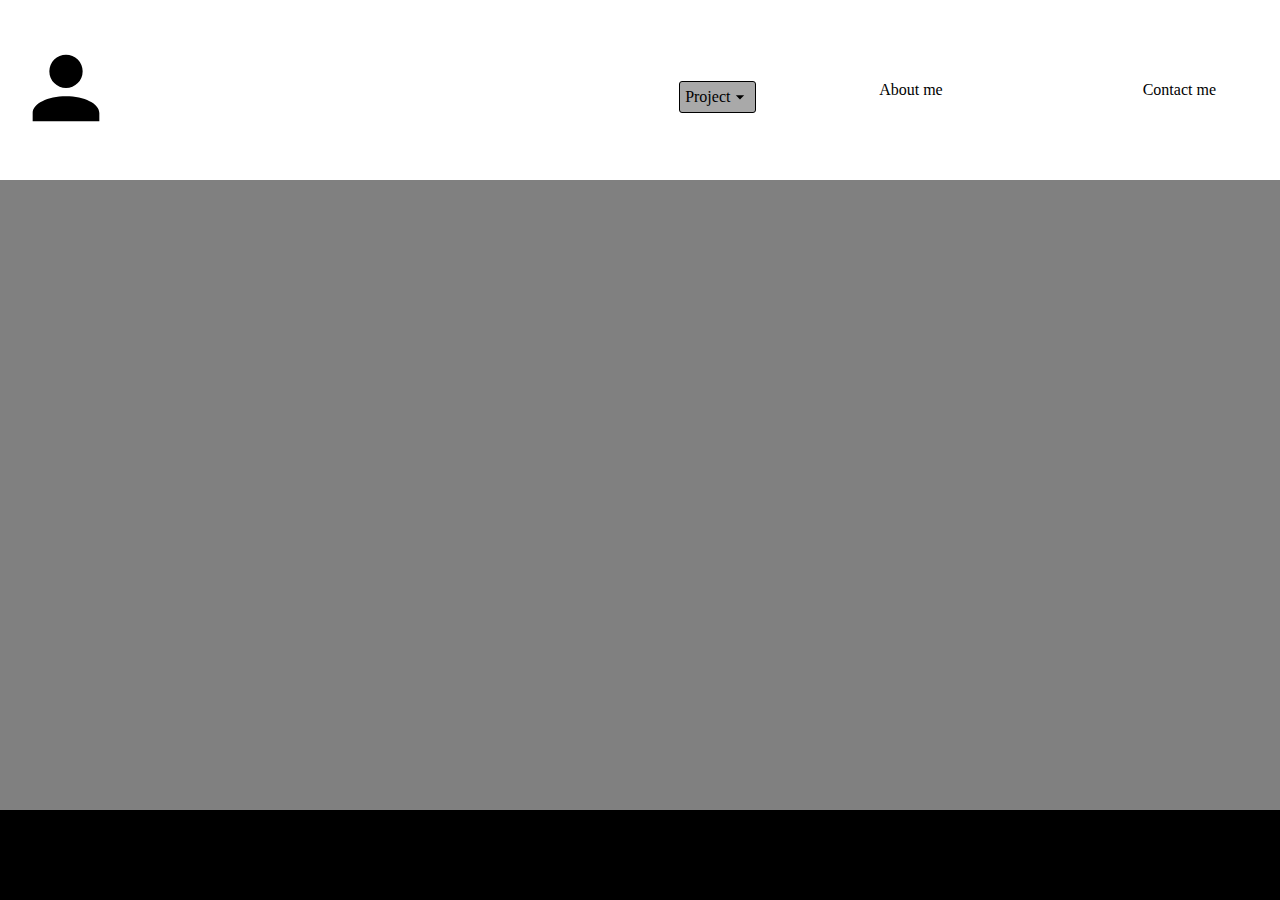
<file: Drop Down Menu/index.html>
<!DOCTYPE html>
<html lang="en">
	<head>
		<meta charset="UTF-8" />
		<meta name="viewport" content="width=device-width, initial-scale=1.0" />
		<title>Drop Down Menu</title>
		<link rel="stylesheet" href="./style.css" />
		<script src="./app.js" defer></script>
	</head>
	<body>
		<header>
			<div class="logo">
				<svg xmlns="http://www.w3.org/2000/svg" viewBox="0 0 24 24">
					<path
						d="M12,4A4,4 0 0,1 16,8A4,4 0 0,1 12,12A4,4 0 0,1 8,8A4,4 0 0,1 12,4M12,14C16.42,14 20,15.79 20,18V20H4V18C4,15.79 7.58,14 12,14Z" />
				</svg>
			</div>
			<nav>
				<ul>
					<li>
						<div class="drop-menu">
							<div>
								<div>Project</div>
								<svg xmlns="http://www.w3.org/2000/svg" viewBox="0 0 24 24">
									<path d="M7,10L12,15L17,10H7Z" />
								</svg>
							</div>
							<div class="option hidden">project1</div>
							<div class="option hidden">project2</div>
							<div class="option hidden">project3</div>
						</div>
					</li>
					<li>About me</li>
					<li>Contact me</li>
				</ul>
			</nav>
		</header>
		<main></main>
		<footer></footer>
	</body>
</html>
</file>
<file: Drop Down Menu/style.css>
* {
	margin: 0;
	padding: 0;
}

body {
	display: grid;
}

header {
	background-color: #fff;
	height: 20vh;
	display: flex;
	justify-content: space-between;
	align-items: center;
	padding: 0px 1rem;
}

.logo svg {
	fill: #000;
	height: 100px;
}
ul {
	display: flex;
	gap: 200px;
	padding: 3rem;
}

.drop-menu {
	display: grid;
	gap: 5px;
	background-color: darkgray;
	padding: 5px;
	border-radius: 3px;
	border: 1px solid #000;
}

.drop-menu div:first-child {
	display: flex;
	align-items: center;
}

.drop-menu svg {
	fill: #000;
	height: 20px;
}

.hidden {
	display: none;
}
li {
	list-style-type: none;
}
main {
	background-color: gray;
	height: 70vh;
}
footer {
	background-color: #000;
	height: 10vh;
}

/* div over divs */

header {
	position: relative;
}

.drop-menu {
	position: absolute;
}
</file>
